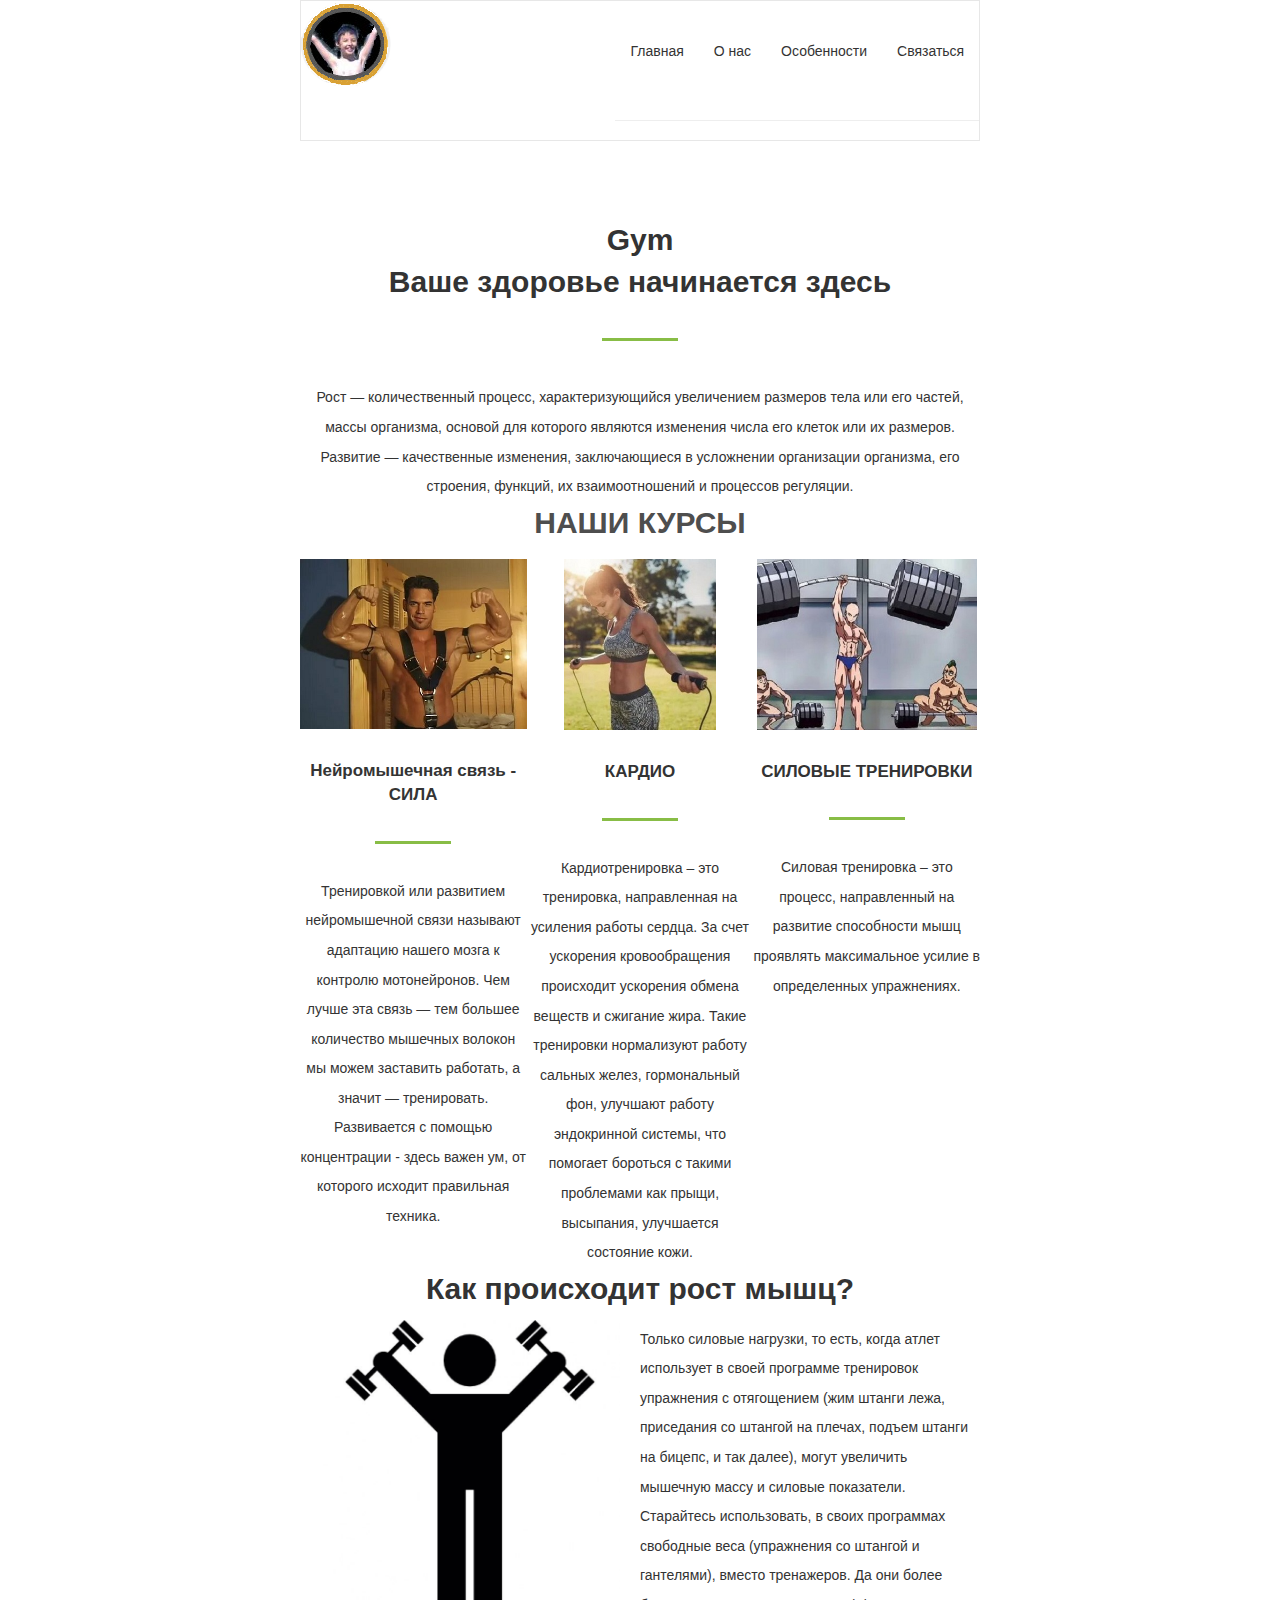
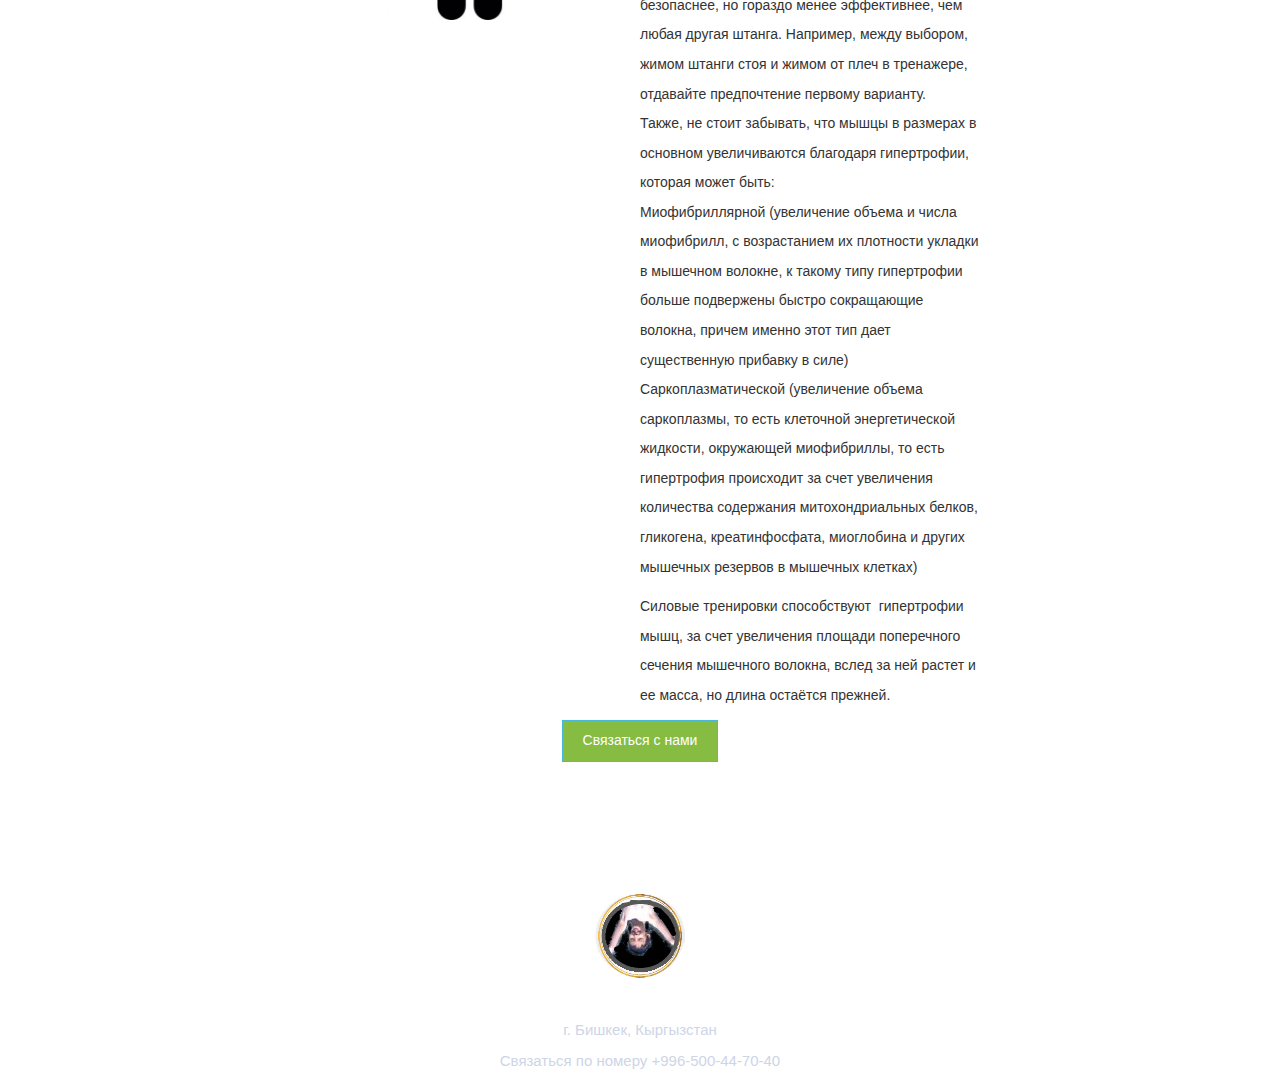
<file: index.html>
<!DOCTYPE html>
<html>
<head>
<meta charset="utf-8">
<meta name="viewport" content="width=device-width, initial-scale=1">
<title>
Главная
</title>
<link rel="stylesheet"  href="css/bootstrap.css" type="text/css" media="screen"/>
</head>
<body class="home">
<div id="ttr_page" class="container">
<nav id="ttr_menu" class="navbar-default navbar">
<div id="ttr_menu_inner_in">
<div class="menuforeground">
</div>
<div id="navigationmenu">
<div class="navbar-header">
<button id="nav-expander" data-target=".navbar-collapse" data-toggle="collapse" class="navbar-toggle" type="button"></button>
<img  class="ttr_menu_logo" src="images/menulogo.png" >
</div>
<div class="menu-center collapse navbar-collapse">
<ul class="ttr_menu_items nav navbar-nav navbar-right">
<li class="ttr_menu_items_parent dropdown"><a href="index.html" class="ttr_menu_items_parent_link"><span class="menuchildicon"></span>Главная</a>
<hr class ="horiz_separator"/>
</li>
<li class="ttr_menu_items_parent dropdown"><a href="index_2.html" class="ttr_menu_items_parent_link"><span class="menuchildicon"></span>О нас</a>
<hr class ="horiz_separator"/>
</li>
<li class="ttr_menu_items_parent dropdown"><a href="index_3.html" class="ttr_menu_items_parent_link"><span class="menuchildicon"></span>Особенности</a>
<hr class ="horiz_separator"/>
</li>
<li class="ttr_menu_items_parent dropdown"><a href="index_4.html" class="ttr_menu_items_parent_link"><span class="menuchildicon"></span>Связаться</a>
<hr class ="horiz_separator"/>
</li>
</ul>
</div>
</div>
</div>
</nav>
<header id="ttr_header">
<div id="ttr_header_inner">
<div class="ttr_headershape01">
<div class="html_content"><p style="text-align:Center;"><br style="font-family:'Arial';font-weight:900;font-size:2.143em;" /></p><p style="text-align:Center;"><br style="font-family:'Lato','Arial';font-weight:900;font-size:2.143em;" /></p><p style="margin:0.36em 0em 1.43em 0em;text-align:Center;"><span style="font-family:'Lato','Arial';font-weight:900;font-size:2.143em;">Gym <br>Ваше здоровье начинается здесь</span></p><p style="margin:0.36em 0em 0em 0em;text-align:Center;line-height:2.11267605633803;"><span class="ttr_image" style="float:none;display:block;text-align:center;overflow:hidden;margin:0em 0em 2.14em 0em;"><span><img class="ttr_uniform" src="images/406.png" style="max-width:76px;max-height:3px;" /></span></span><span style="font-family:'Arial';">Рост — количественный процесс, характеризующийся увеличением размеров тела или его частей, массы организма, основой для которого являются изменения числа его клеток или их размеров. Развитие — качественные изменения, заключающиеся в усложнении организации организма, его строения, функций, их взаимоотношений и процессов регуляции.</span></p>
</div>
</div>
</div>
</header>
<div id="ttr_content_and_sidebar_container">
<div id="ttr_content">
<div id="ttr_content_margin"class="container-fluid">
<div style="height:0px;width:0px;overflow:hidden;-webkit-margin-top-collapse: separate;"></div>
<div class="ttr_home_html_row0 row">
<div class="post_column col-lg-12 col-md-12 col-sm-12 col-xs-12">
<div class="ttr_home_html_column00">
<div style="height:0px;width:0px;overflow:hidden;-webkit-margin-top-collapse: separate;"></div>
<div class="html_content"><p style="text-align:Center;"><span style="font-family:'Lato','Arial';font-weight:700;font-size:2.143em;color:rgba(78,78,78,1);">НАШИ КУРСЫ</span></p></div>
<div style="height:0px;width:0px;overflow:hidden;-webkit-margin-top-collapse: separate;"></div>
<div style="clear:both;"></div>
</div>
</div>
<div class="clearfix visible-lg-block visible-sm-block visible-md-block visible-xs-block">
</div>
</div>
<div class="ttr_home_html_row1 row">
<div class="post_column col-lg-4 col-md-4 col-sm-4 col-xs-12">
<div class="ttr_home_html_column10">
<div style="height:0px;width:0px;overflow:hidden;-webkit-margin-top-collapse: separate;"></div>
<div class="html_content"><p style="margin:0.36em 0em 1.43em 0em;text-align:Center;"><span class="ttr_image" style="float:none;display:block;text-align:center;overflow:hidden;margin:0em 0em 2.14em 0em;"><span><img class="ttr_uniform" src="images/407.jpg" style="max-width:100%;max-height: 100%;" /></span></span><span style="font-family:'Lato','Arial';font-weight:700;font-size:1.214em;color:rgba(52,52,52,1);">Нейромышечная связь - СИЛА</span></p><p style="margin:0.36em 0em 0em 0em;text-align:Center;line-height:2.11267605633803;"><span class="ttr_image" style="float:none;display:block;text-align:center;overflow:hidden;margin:0em 0em 1.43em 0em;"><span><img class="ttr_uniform" src="images/408.png" style="max-width:76px;max-height:3px;" /></span></span><span style="font-family:'Open Sans','Arial';color:rgba(52,52,52,1);">Тренировкой или развитием нейромышечной связи называют адаптацию нашего мозга к контролю мотонейронов. Чем лучше эта связь — тем большее количество мышечных волокон мы можем заставить работать, а значит — тренировать. Развивается с помощью концентрации - здесь важен ум, от которого исходит правильная техника.</span></p></div>
<div style="height:0px;width:0px;overflow:hidden;-webkit-margin-top-collapse: separate;"></div>
<div style="clear:both;"></div>
</div>
</div>
<div class="clearfix visible-xs-block">
</div>
<div class="post_column col-lg-4 col-md-4 col-sm-4 col-xs-12">
	<div class="ttr_home_html_column11">
	<div style="height:0px;width:0px;overflow:hidden;-webkit-margin-top-collapse: separate;"></div>
	<div class="html_content"><p style="margin:0.36em 0em 1.43em 0em;text-align:Center;"><span class="ttr_image" style="float:none;display:block;text-align:center;overflow:hidden;margin:0em 0em 2.14em 0em;"><span><img class="ttr_uniform" src="images/9.jpg" style="max-width:67%;max-height:80%;" /></span></span><span style="font-family:'Lato','Arial';font-weight:700;font-size:1.214em;">КАРДИО</span></p><p style="margin:0.36em 0em 0em 0em;text-align:Center;line-height:2.11267605633803;"><span class="ttr_image" style="float:none;display:block;text-align:center;overflow:hidden;margin:0em 0em 1.43em 0em;"><span><img class="ttr_uniform" src="images/410.png" style="max-width:76px;max-height:3px;" /></span></span><span style="font-family:'Open Sans','Arial';">Кардиотренировка – это тренировка, направленная на усиления работы сердца. За счет ускорения кровообращения происходит ускорения обмена веществ и сжигание жира. Такие тренировки нормализуют работу сальных желез, гормональный фон, улучшают работу эндокринной системы, что помогает бороться с такими проблемами как прыщи, высыпания, улучшается состояние кожи.</span></p></div>
	<div style="height:0px;width:0px;overflow:hidden;-webkit-margin-top-collapse: separate;"></div>
	<div style="clear:both;"></div>
</div>
</div>
<div class="clearfix visible-xs-block">
</div>
<div class="post_column col-lg-4 col-md-4 col-sm-4 col-xs-12">
<div class="ttr_home_html_column12">
<div style="height:0px;width:0px;overflow:hidden;-webkit-margin-top-collapse: separate;"></div>
<div class="html_content"><p style="margin:0.36em 0em 1.43em 0em;text-align:Center;"><span class="ttr_image" style="float:none;display:block;text-align:center;overflow:hidden;margin:0em 0em 2.14em 0em;"><span><img class="ttr_uniform" src="images/411.jpg" style="max-width:97%;max-height:100%;" /></span></span><span style="font-family:'Lato','Arial';font-weight:700;font-size:1.214em;">СИЛОВЫЕ ТРЕНИРОВКИ</span></p><p style="margin:0.36em 0em 0em 0em;text-align:Center;line-height:2.11267605633803;"><span class="ttr_image" style="float:none;display:block;text-align:center;overflow:hidden;margin:0em 0em 1.43em 0em;padding:0em 0em 0em 0em;"><span><img class="ttr_uniform" src="images/412.png" style="max-width:76px;max-height:3px;" /></span></span><span style="font-family:'Open Sans','Arial';">Силовая тренировка – это процесс, направленный на развитие способности мышц проявлять максимальное усилие в определенных упражнениях.</span></p></div>
<div style="height:0px;width:0px;overflow:hidden;-webkit-margin-top-collapse: separate;"></div>
<div style="clear:both;"></div>
</div>
</div>
<div class="clearfix visible-lg-block visible-sm-block visible-md-block visible-xs-block">
</div>
</div>

</div>
</div>
<div class="ttr_home_html_row3 row">
<div class="post_column col-lg-12 col-md-12 col-sm-12 col-xs-12">
<div class="ttr_home_html_column30">
<div style="height:0px;width:0px;overflow:hidden;-webkit-margin-top-collapse: separate;"></div>
<div class="html_content"><p style="text-align:Center;"><span style="font-family:'Lato','Arial';font-weight:700;font-size:2.143em;">Как происходит рост мышц?</span></p></div>
<div style="height:0px;width:0px;overflow:hidden;-webkit-margin-top-collapse: separate;"></div>
<div style="clear:both;"></div>
</div>
</div>
<div class="clearfix visible-lg-block visible-sm-block visible-md-block visible-xs-block">
</div>
</div>
<div class="ttr_home_html_row4 row">
<div class="post_column col-lg-6 col-md-12 col-sm-12 col-xs-12">
<div class="ttr_home_html_column40">
<div style="height:0px;width:0px;overflow:hidden;-webkit-margin-top-collapse: separate;"></div>
<div class="html_content"><p><span class="ttr_image" style="float:none;display:block;text-align:center;overflow:hidden;margin:0em 0em 0em 0em;"><span><img class="ttr_uniform" src="images/413.jpg" style="max-width:300px;max-height:300px;" /></span></span></p></div>
<div style="height:0px;width:0px;overflow:hidden;-webkit-margin-top-collapse: separate;"></div>
<div style="clear:both;"></div>
</div>
</div>
<div class="clearfix visible-sm-block visible-md-block visible-xs-block">
</div>
<div class="post_column col-lg-6 col-md-12 col-sm-12 col-xs-12">
<div class="ttr_home_html_column41">
<div style="height:0px;width:0px;overflow:hidden;-webkit-margin-top-collapse: separate;"></div>
<div class="html_content"><p style="margin:0.36em 0em 0.71em 0em;line-height:2.11267605633803;"><span style="font-family:'Open Sans','Arial';">Только силовые нагрузки, то есть, когда атлет использует в своей программе тренировок упражнения с отягощением (жим штанги лежа, приседания со штангой на плечах, подъем штанги на бицепс, и так далее), могут увеличить мышечную массу и силовые показатели. <br>Старайтесь использовать, в своих программах свободные веса (упражнения со штангой и гантелями), вместо тренажеров. Да они более безопаснее, но гораздо менее эффективнее, чем любая другая штанга. Например, между выбором, жимом штанги стоя и жимом от плеч в тренажере, отдавайте предпочтение первому варианту. <br>Также, не стоит забывать, что мышцы в размерах в основном увеличиваются благодаря гипертрофии, которая может быть: <br>Миофибриллярной (увеличение объема и числа миофибрилл, с возрастанием их плотности укладки в мышечном волокне, к такому типу гипертрофии больше подвержены быстро сокращающие волокна, причем именно этот тип дает существенную прибавку в силе) <br>Саркоплазматической (увеличение объема саркоплазмы, то есть клеточной энергетической жидкости, окружающей миофибриллы, то есть гипертрофия происходит за счет увеличения количества содержания митохондриальных белков, гликогена, креатинфосфата, миоглобина и других мышечных резервов в мышечных клетках) </span></p><p style="line-height:2.11267605633803;"><span style="font-family:'Open Sans','Arial';">Cиловые тренировки способствуют  гипертрофии мышц, за счет увеличения площади поперечного сечения мышечного волокна, вслед за ней растет и ее масса, но длина остаётся прежней.</span></p></div>
<div style="height:0px;width:0px;overflow:hidden;-webkit-margin-top-collapse: separate;"></div>
<div style="clear:both;"></div>
</div>
</div>
<div class="clearfix visible-lg-block visible-sm-block visible-md-block visible-xs-block">
</div>
</div>

<div class="clearfix visible-lg-block visible-sm-block visible-md-block visible-xs-block">
</div>
<div class="post_column col-lg-12 col-md-12 col-sm-12 col-xs-12">
<div class="ttr_home_html_column52">
<div style="height:0px;width:0px;overflow:hidden;-webkit-margin-top-collapse: separate;"></div>
<div class="html_content"><p style="text-align:Center;"><span><a HREF="index_4.html" target="_self" class="btn btn-md btn-info">Связаться с нами</a></span></p></div>

<div style="height:0px;width:0px;overflow:hidden;"></div>
<footer id="ttr_footer">
<div class="ttr_footerhome_html_row0 row">
<div class="post_column col-lg-12 col-md-12 col-sm-12 col-xs-12">
<div class="ttr_footerhome_html_column00">
<div style="height:0px;width:0px;overflow:hidden;-webkit-margin-top-collapse: separate;"></div>
<div class="html_content"><p>&nbsp;</p><p>&nbsp;</p><p>&nbsp;</p><p>&nbsp;</p><p style="text-align:Center;"><span class="ttr_image" style="float:none;display:block;text-align:center;overflow:hidden;margin:0em 0em 2.86em 0em;"><span><img class="ttr_uniform" src="images/415T.png"
 style="max-width:115.270935960591px;max-height:100px;" /></span></span><span style="font-family:'Open Sans','Arial';font-size:1.071em;color:rgba(206,213,231,1);">г. Бишкек, Кыргызстан</span></p><p style="text-align:Center;"><span style="font-family:'Open Sans','Arial';font-size:1.071em;color:rgba(206,213,231,1);">Связаться по номеру +996-500-44-70-40</span></p></div>
<div style="height:0px;width:0px;overflow:hidden;-webkit-margin-top-collapse: separate;"></div>
</div>
</div>
<div class="clearfix visible-lg-block visible-sm-block visible-md-block visible-xs-block">
</div>
</div>
</footer>
<div style="height:0px;width:0px;overflow:hidden;-webkit-margin-bottom-collapse: separate;"></div>
</div>
</body>
</html>
</file>
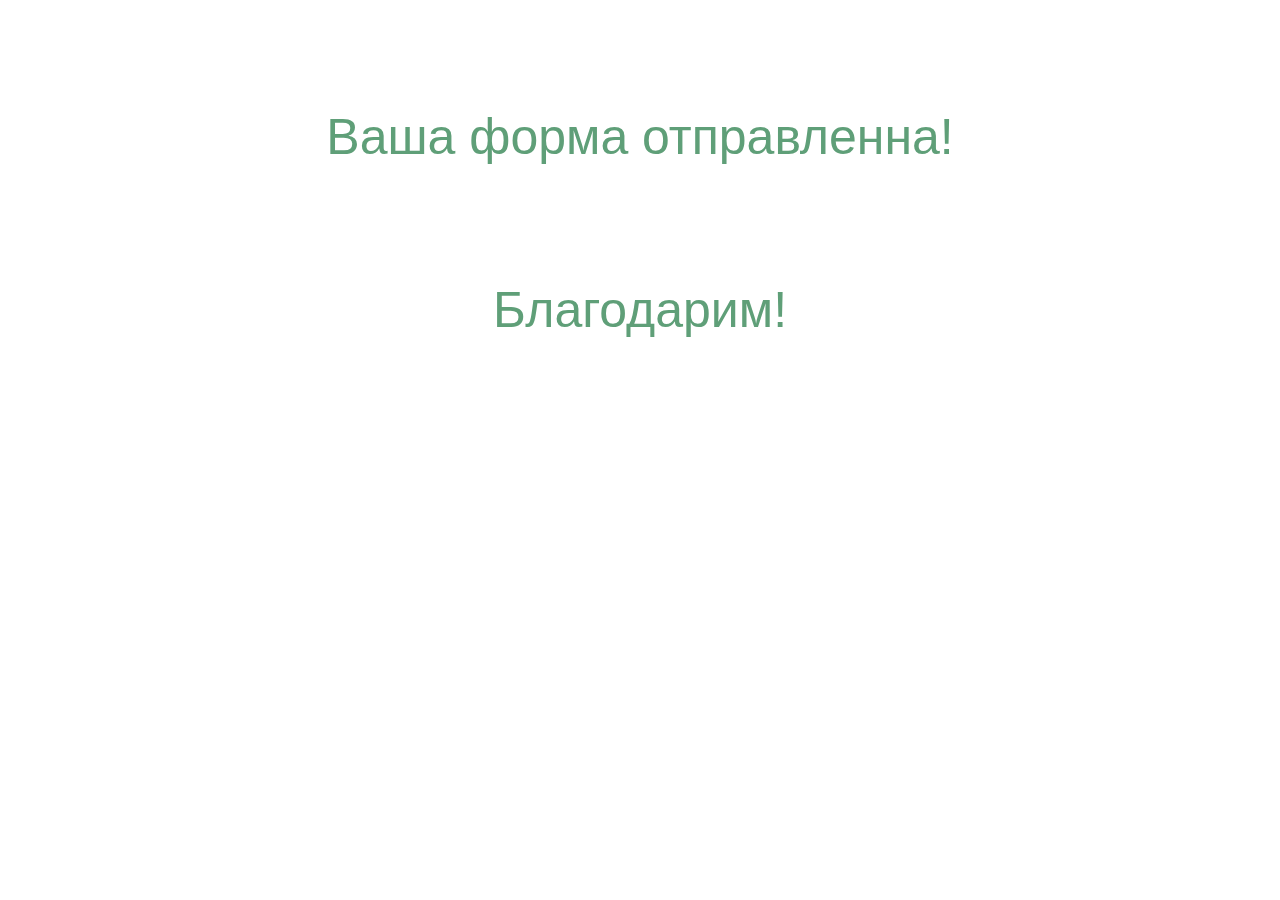
<file: After_form.html>
<!DOCTYPE html>
<html>
<head>
<meta charset="utf-8">
<meta name="viewport" content="width=device-width, initial-scale=1">
<title>
Главная
</title>
<link rel="stylesheet"  href="css/bootstrap.css" type="text/css" media="screen"/>
</head>
<body class="home">
<div class="container">
<p class="after-form">Ваша форма отправленна!</p>
<p class="after-form">Благодарим!</p>
</div>
</body>
</html>
</file>
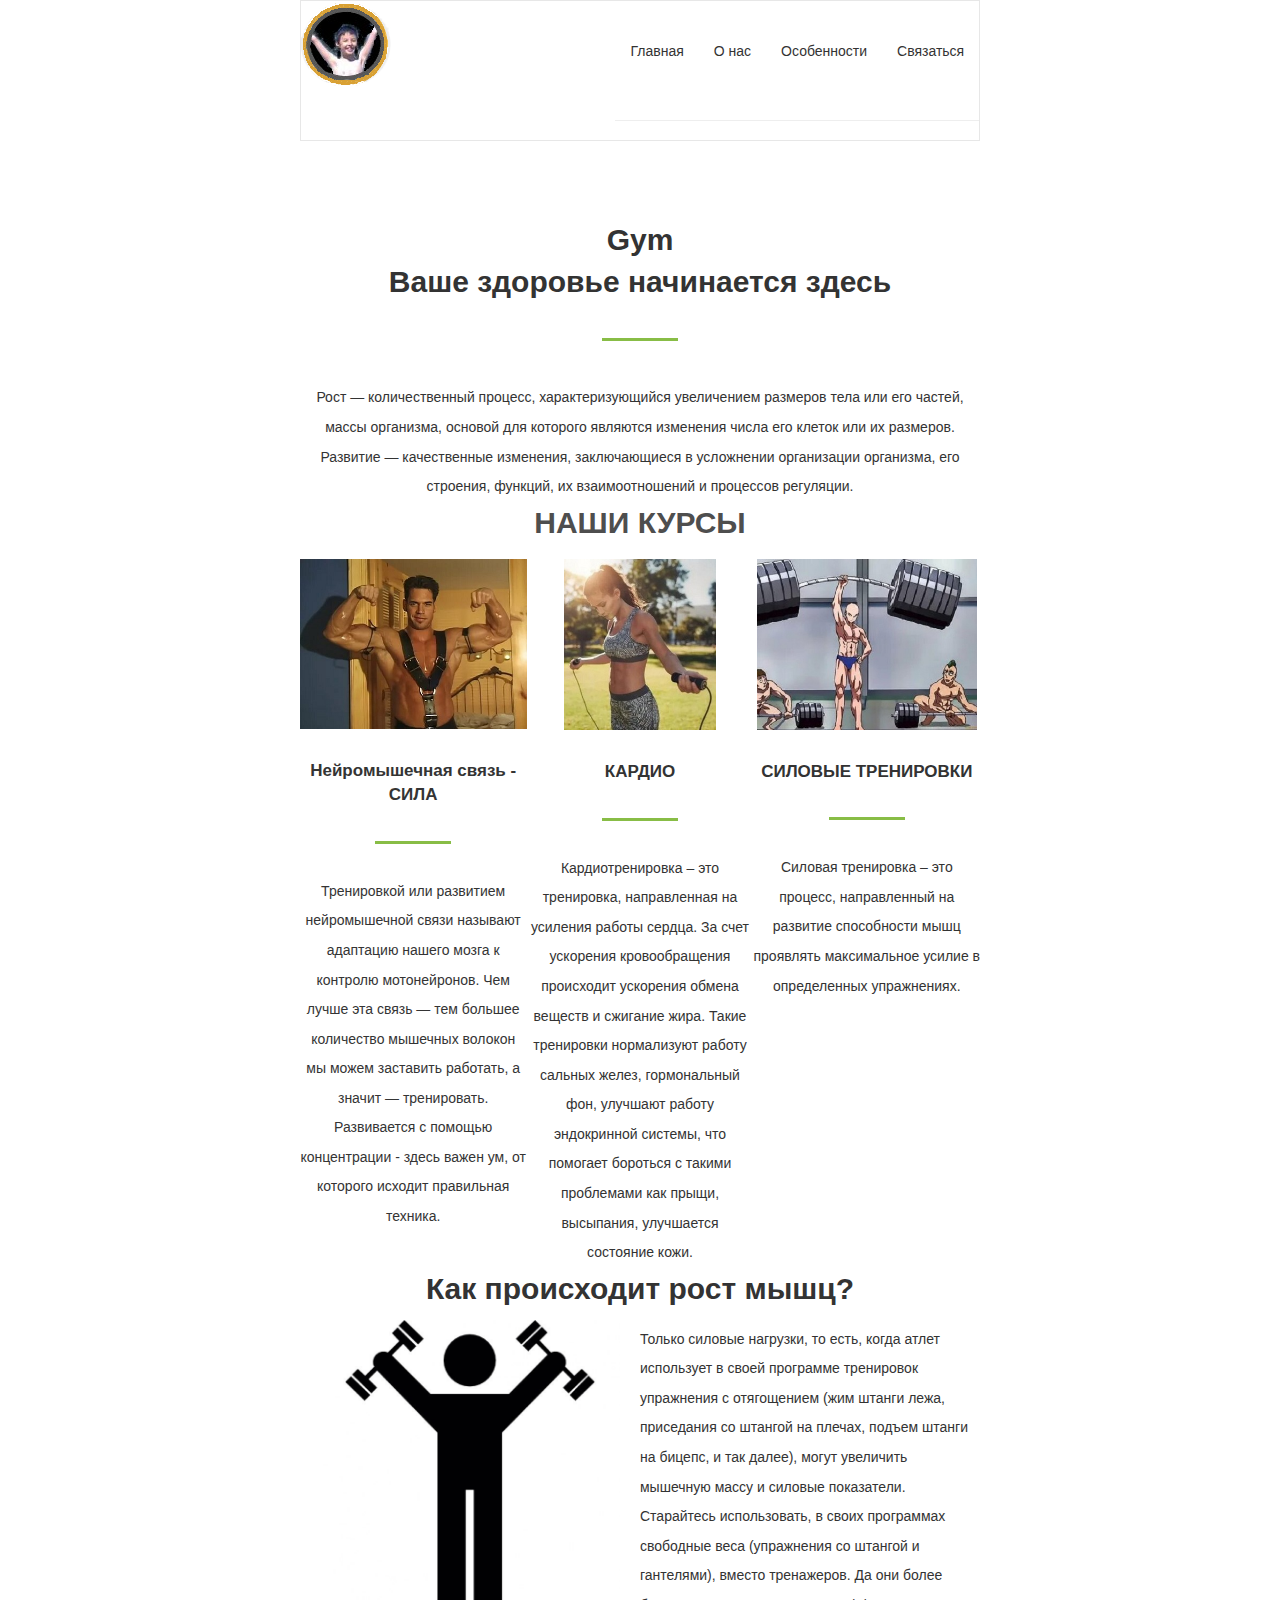
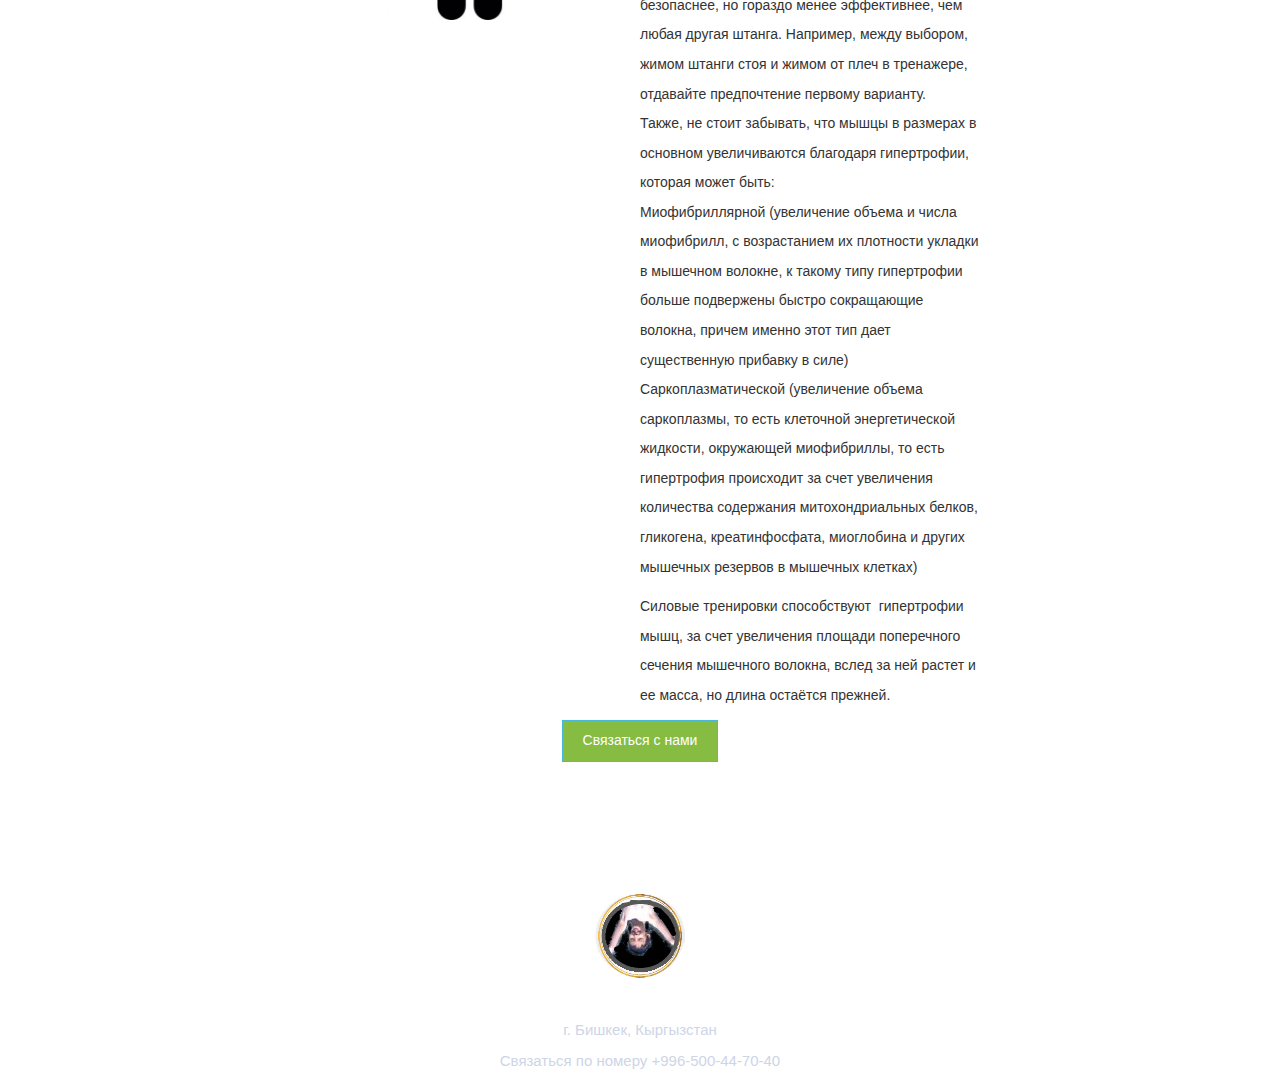
<file: index_1.html>
<!DOCTYPE html>
<html>
<head>
<meta charset="utf-8">
<meta name="viewport" content="width=device-width, initial-scale=1">
<title>
Главная
</title>
<link rel="stylesheet"  href="css/bootstrap.css" type="text/css" media="screen"/>
</head>
<body class="home">
<div id="ttr_page" class="container">
<nav id="ttr_menu" class="navbar-default navbar">
<div id="ttr_menu_inner_in">
<div class="menuforeground">
</div>
<div id="navigationmenu">
<div class="navbar-header">
<button id="nav-expander" data-target=".navbar-collapse" data-toggle="collapse" class="navbar-toggle" type="button"></button>
<img  class="ttr_menu_logo" src="images/menulogo.png" >
</div>
<div class="menu-center collapse navbar-collapse">
<ul class="ttr_menu_items nav navbar-nav navbar-right">
<li class="ttr_menu_items_parent dropdown"><a href="index_1.html" class="ttr_menu_items_parent_link"><span class="menuchildicon"></span>Главная</a>
<hr class ="horiz_separator"/>
</li>
<li class="ttr_menu_items_parent dropdown"><a href="index_2.html" class="ttr_menu_items_parent_link"><span class="menuchildicon"></span>О нас</a>
<hr class ="horiz_separator"/>
</li>
<li class="ttr_menu_items_parent dropdown"><a href="index_3.html" class="ttr_menu_items_parent_link"><span class="menuchildicon"></span>Особенности</a>
<hr class ="horiz_separator"/>
</li>
<li class="ttr_menu_items_parent dropdown"><a href="index_4.html" class="ttr_menu_items_parent_link"><span class="menuchildicon"></span>Связаться</a>
<hr class ="horiz_separator"/>
</li>
</ul>
</div>
</div>
</div>
</nav>
<header id="ttr_header">
<div id="ttr_header_inner">
<div class="ttr_headershape01">
<div class="html_content"><p style="text-align:Center;"><br style="font-family:'Arial';font-weight:900;font-size:2.143em;" /></p><p style="text-align:Center;"><br style="font-family:'Lato','Arial';font-weight:900;font-size:2.143em;" /></p><p style="margin:0.36em 0em 1.43em 0em;text-align:Center;"><span style="font-family:'Lato','Arial';font-weight:900;font-size:2.143em;">Gym <br>Ваше здоровье начинается здесь</span></p><p style="margin:0.36em 0em 0em 0em;text-align:Center;line-height:2.11267605633803;"><span class="ttr_image" style="float:none;display:block;text-align:center;overflow:hidden;margin:0em 0em 2.14em 0em;"><span><img class="ttr_uniform" src="images/406.png" style="max-width:76px;max-height:3px;" /></span></span><span style="font-family:'Arial';">Рост — количественный процесс, характеризующийся увеличением размеров тела или его частей, массы организма, основой для которого являются изменения числа его клеток или их размеров. Развитие — качественные изменения, заключающиеся в усложнении организации организма, его строения, функций, их взаимоотношений и процессов регуляции.</span></p>
</div>
</div>
</div>
</header>
<div id="ttr_content_and_sidebar_container">
<div id="ttr_content">
<div id="ttr_content_margin"class="container-fluid">
<div style="height:0px;width:0px;overflow:hidden;-webkit-margin-top-collapse: separate;"></div>
<div class="ttr_home_html_row0 row">
<div class="post_column col-lg-12 col-md-12 col-sm-12 col-xs-12">
<div class="ttr_home_html_column00">
<div style="height:0px;width:0px;overflow:hidden;-webkit-margin-top-collapse: separate;"></div>
<div class="html_content"><p style="text-align:Center;"><span style="font-family:'Lato','Arial';font-weight:700;font-size:2.143em;color:rgba(78,78,78,1);">НАШИ КУРСЫ</span></p></div>
<div style="height:0px;width:0px;overflow:hidden;-webkit-margin-top-collapse: separate;"></div>
<div style="clear:both;"></div>
</div>
</div>
<div class="clearfix visible-lg-block visible-sm-block visible-md-block visible-xs-block">
</div>
</div>
<div class="ttr_home_html_row1 row">
<div class="post_column col-lg-4 col-md-4 col-sm-4 col-xs-12">
<div class="ttr_home_html_column10">
<div style="height:0px;width:0px;overflow:hidden;-webkit-margin-top-collapse: separate;"></div>
<div class="html_content"><p style="margin:0.36em 0em 1.43em 0em;text-align:Center;"><span class="ttr_image" style="float:none;display:block;text-align:center;overflow:hidden;margin:0em 0em 2.14em 0em;"><span><img class="ttr_uniform" src="images/407.jpg" style="max-width:100%;max-height: 100%;" /></span></span><span style="font-family:'Lato','Arial';font-weight:700;font-size:1.214em;color:rgba(52,52,52,1);">Нейромышечная связь - СИЛА</span></p><p style="margin:0.36em 0em 0em 0em;text-align:Center;line-height:2.11267605633803;"><span class="ttr_image" style="float:none;display:block;text-align:center;overflow:hidden;margin:0em 0em 1.43em 0em;"><span><img class="ttr_uniform" src="images/408.png" style="max-width:76px;max-height:3px;" /></span></span><span style="font-family:'Open Sans','Arial';color:rgba(52,52,52,1);">Тренировкой или развитием нейромышечной связи называют адаптацию нашего мозга к контролю мотонейронов. Чем лучше эта связь — тем большее количество мышечных волокон мы можем заставить работать, а значит — тренировать. Развивается с помощью концентрации - здесь важен ум, от которого исходит правильная техника.</span></p></div>
<div style="height:0px;width:0px;overflow:hidden;-webkit-margin-top-collapse: separate;"></div>
<div style="clear:both;"></div>
</div>
</div>
<div class="clearfix visible-xs-block">
</div>
<div class="post_column col-lg-4 col-md-4 col-sm-4 col-xs-12">
	<div class="ttr_home_html_column11">
	<div style="height:0px;width:0px;overflow:hidden;-webkit-margin-top-collapse: separate;"></div>
	<div class="html_content"><p style="margin:0.36em 0em 1.43em 0em;text-align:Center;"><span class="ttr_image" style="float:none;display:block;text-align:center;overflow:hidden;margin:0em 0em 2.14em 0em;"><span><img class="ttr_uniform" src="images/9.jpg" style="max-width:67%;max-height:80%;" /></span></span><span style="font-family:'Lato','Arial';font-weight:700;font-size:1.214em;">КАРДИО</span></p><p style="margin:0.36em 0em 0em 0em;text-align:Center;line-height:2.11267605633803;"><span class="ttr_image" style="float:none;display:block;text-align:center;overflow:hidden;margin:0em 0em 1.43em 0em;"><span><img class="ttr_uniform" src="images/410.png" style="max-width:76px;max-height:3px;" /></span></span><span style="font-family:'Open Sans','Arial';">Кардиотренировка – это тренировка, направленная на усиления работы сердца. За счет ускорения кровообращения происходит ускорения обмена веществ и сжигание жира. Такие тренировки нормализуют работу сальных желез, гормональный фон, улучшают работу эндокринной системы, что помогает бороться с такими проблемами как прыщи, высыпания, улучшается состояние кожи.</span></p></div>
	<div style="height:0px;width:0px;overflow:hidden;-webkit-margin-top-collapse: separate;"></div>
	<div style="clear:both;"></div>
</div>
</div>
<div class="clearfix visible-xs-block">
</div>
<div class="post_column col-lg-4 col-md-4 col-sm-4 col-xs-12">
<div class="ttr_home_html_column12">
<div style="height:0px;width:0px;overflow:hidden;-webkit-margin-top-collapse: separate;"></div>
<div class="html_content"><p style="margin:0.36em 0em 1.43em 0em;text-align:Center;"><span class="ttr_image" style="float:none;display:block;text-align:center;overflow:hidden;margin:0em 0em 2.14em 0em;"><span><img class="ttr_uniform" src="images/411.jpg" style="max-width:97%;max-height:100%;" /></span></span><span style="font-family:'Lato','Arial';font-weight:700;font-size:1.214em;">СИЛОВЫЕ ТРЕНИРОВКИ</span></p><p style="margin:0.36em 0em 0em 0em;text-align:Center;line-height:2.11267605633803;"><span class="ttr_image" style="float:none;display:block;text-align:center;overflow:hidden;margin:0em 0em 1.43em 0em;padding:0em 0em 0em 0em;"><span><img class="ttr_uniform" src="images/412.png" style="max-width:76px;max-height:3px;" /></span></span><span style="font-family:'Open Sans','Arial';">Силовая тренировка – это процесс, направленный на развитие способности мышц проявлять максимальное усилие в определенных упражнениях.</span></p></div>
<div style="height:0px;width:0px;overflow:hidden;-webkit-margin-top-collapse: separate;"></div>
<div style="clear:both;"></div>
</div>
</div>
<div class="clearfix visible-lg-block visible-sm-block visible-md-block visible-xs-block">
</div>
</div>

</div>
</div>
<div class="ttr_home_html_row3 row">
<div class="post_column col-lg-12 col-md-12 col-sm-12 col-xs-12">
<div class="ttr_home_html_column30">
<div style="height:0px;width:0px;overflow:hidden;-webkit-margin-top-collapse: separate;"></div>
<div class="html_content"><p style="text-align:Center;"><span style="font-family:'Lato','Arial';font-weight:700;font-size:2.143em;">Как происходит рост мышц?</span></p></div>
<div style="height:0px;width:0px;overflow:hidden;-webkit-margin-top-collapse: separate;"></div>
<div style="clear:both;"></div>
</div>
</div>
<div class="clearfix visible-lg-block visible-sm-block visible-md-block visible-xs-block">
</div>
</div>
<div class="ttr_home_html_row4 row">
<div class="post_column col-lg-6 col-md-12 col-sm-12 col-xs-12">
<div class="ttr_home_html_column40">
<div style="height:0px;width:0px;overflow:hidden;-webkit-margin-top-collapse: separate;"></div>
<div class="html_content"><p><span class="ttr_image" style="float:none;display:block;text-align:center;overflow:hidden;margin:0em 0em 0em 0em;"><span><img class="ttr_uniform" src="images/413.jpg" style="max-width:300px;max-height:300px;" /></span></span></p></div>
<div style="height:0px;width:0px;overflow:hidden;-webkit-margin-top-collapse: separate;"></div>
<div style="clear:both;"></div>
</div>
</div>
<div class="clearfix visible-sm-block visible-md-block visible-xs-block">
</div>
<div class="post_column col-lg-6 col-md-12 col-sm-12 col-xs-12">
<div class="ttr_home_html_column41">
<div style="height:0px;width:0px;overflow:hidden;-webkit-margin-top-collapse: separate;"></div>
<div class="html_content"><p style="margin:0.36em 0em 0.71em 0em;line-height:2.11267605633803;"><span style="font-family:'Open Sans','Arial';">Только силовые нагрузки, то есть, когда атлет использует в своей программе тренировок упражнения с отягощением (жим штанги лежа, приседания со штангой на плечах, подъем штанги на бицепс, и так далее), могут увеличить мышечную массу и силовые показатели. <br>Старайтесь использовать, в своих программах свободные веса (упражнения со штангой и гантелями), вместо тренажеров. Да они более безопаснее, но гораздо менее эффективнее, чем любая другая штанга. Например, между выбором, жимом штанги стоя и жимом от плеч в тренажере, отдавайте предпочтение первому варианту. <br>Также, не стоит забывать, что мышцы в размерах в основном увеличиваются благодаря гипертрофии, которая может быть: <br>Миофибриллярной (увеличение объема и числа миофибрилл, с возрастанием их плотности укладки в мышечном волокне, к такому типу гипертрофии больше подвержены быстро сокращающие волокна, причем именно этот тип дает существенную прибавку в силе) <br>Саркоплазматической (увеличение объема саркоплазмы, то есть клеточной энергетической жидкости, окружающей миофибриллы, то есть гипертрофия происходит за счет увеличения количества содержания митохондриальных белков, гликогена, креатинфосфата, миоглобина и других мышечных резервов в мышечных клетках) </span></p><p style="line-height:2.11267605633803;"><span style="font-family:'Open Sans','Arial';">Cиловые тренировки способствуют  гипертрофии мышц, за счет увеличения площади поперечного сечения мышечного волокна, вслед за ней растет и ее масса, но длина остаётся прежней.</span></p></div>
<div style="height:0px;width:0px;overflow:hidden;-webkit-margin-top-collapse: separate;"></div>
<div style="clear:both;"></div>
</div>
</div>
<div class="clearfix visible-lg-block visible-sm-block visible-md-block visible-xs-block">
</div>
</div>

<div class="clearfix visible-lg-block visible-sm-block visible-md-block visible-xs-block">
</div>
<div class="post_column col-lg-12 col-md-12 col-sm-12 col-xs-12">
<div class="ttr_home_html_column52">
<div style="height:0px;width:0px;overflow:hidden;-webkit-margin-top-collapse: separate;"></div>
<div class="html_content"><p style="text-align:Center;"><span><a HREF="Связаться.html" target="_self" class="btn btn-md btn-info">Связаться с нами</a></span></p></div>

<div style="height:0px;width:0px;overflow:hidden;"></div>
<footer id="ttr_footer">
<div class="ttr_footerhome_html_row0 row">
<div class="post_column col-lg-12 col-md-12 col-sm-12 col-xs-12">
<div class="ttr_footerhome_html_column00">
<div style="height:0px;width:0px;overflow:hidden;-webkit-margin-top-collapse: separate;"></div>
<div class="html_content"><p>&nbsp;</p><p>&nbsp;</p><p>&nbsp;</p><p>&nbsp;</p><p style="text-align:Center;"><span class="ttr_image" style="float:none;display:block;text-align:center;overflow:hidden;margin:0em 0em 2.86em 0em;"><span><img class="ttr_uniform" src="images/415T.png"
 style="max-width:115.270935960591px;max-height:100px;" /></span></span><span style="font-family:'Open Sans','Arial';font-size:1.071em;color:rgba(206,213,231,1);">г. Бишкек, Кыргызстан</span></p><p style="text-align:Center;"><span style="font-family:'Open Sans','Arial';font-size:1.071em;color:rgba(206,213,231,1);">Связаться по номеру +996-500-44-70-40</span></p></div>
<div style="height:0px;width:0px;overflow:hidden;-webkit-margin-top-collapse: separate;"></div>
</div>
</div>
<div class="clearfix visible-lg-block visible-sm-block visible-md-block visible-xs-block">
</div>
</div>
</footer>
<div style="height:0px;width:0px;overflow:hidden;-webkit-margin-bottom-collapse: separate;"></div>
</div>
</body>
</html>
</file>
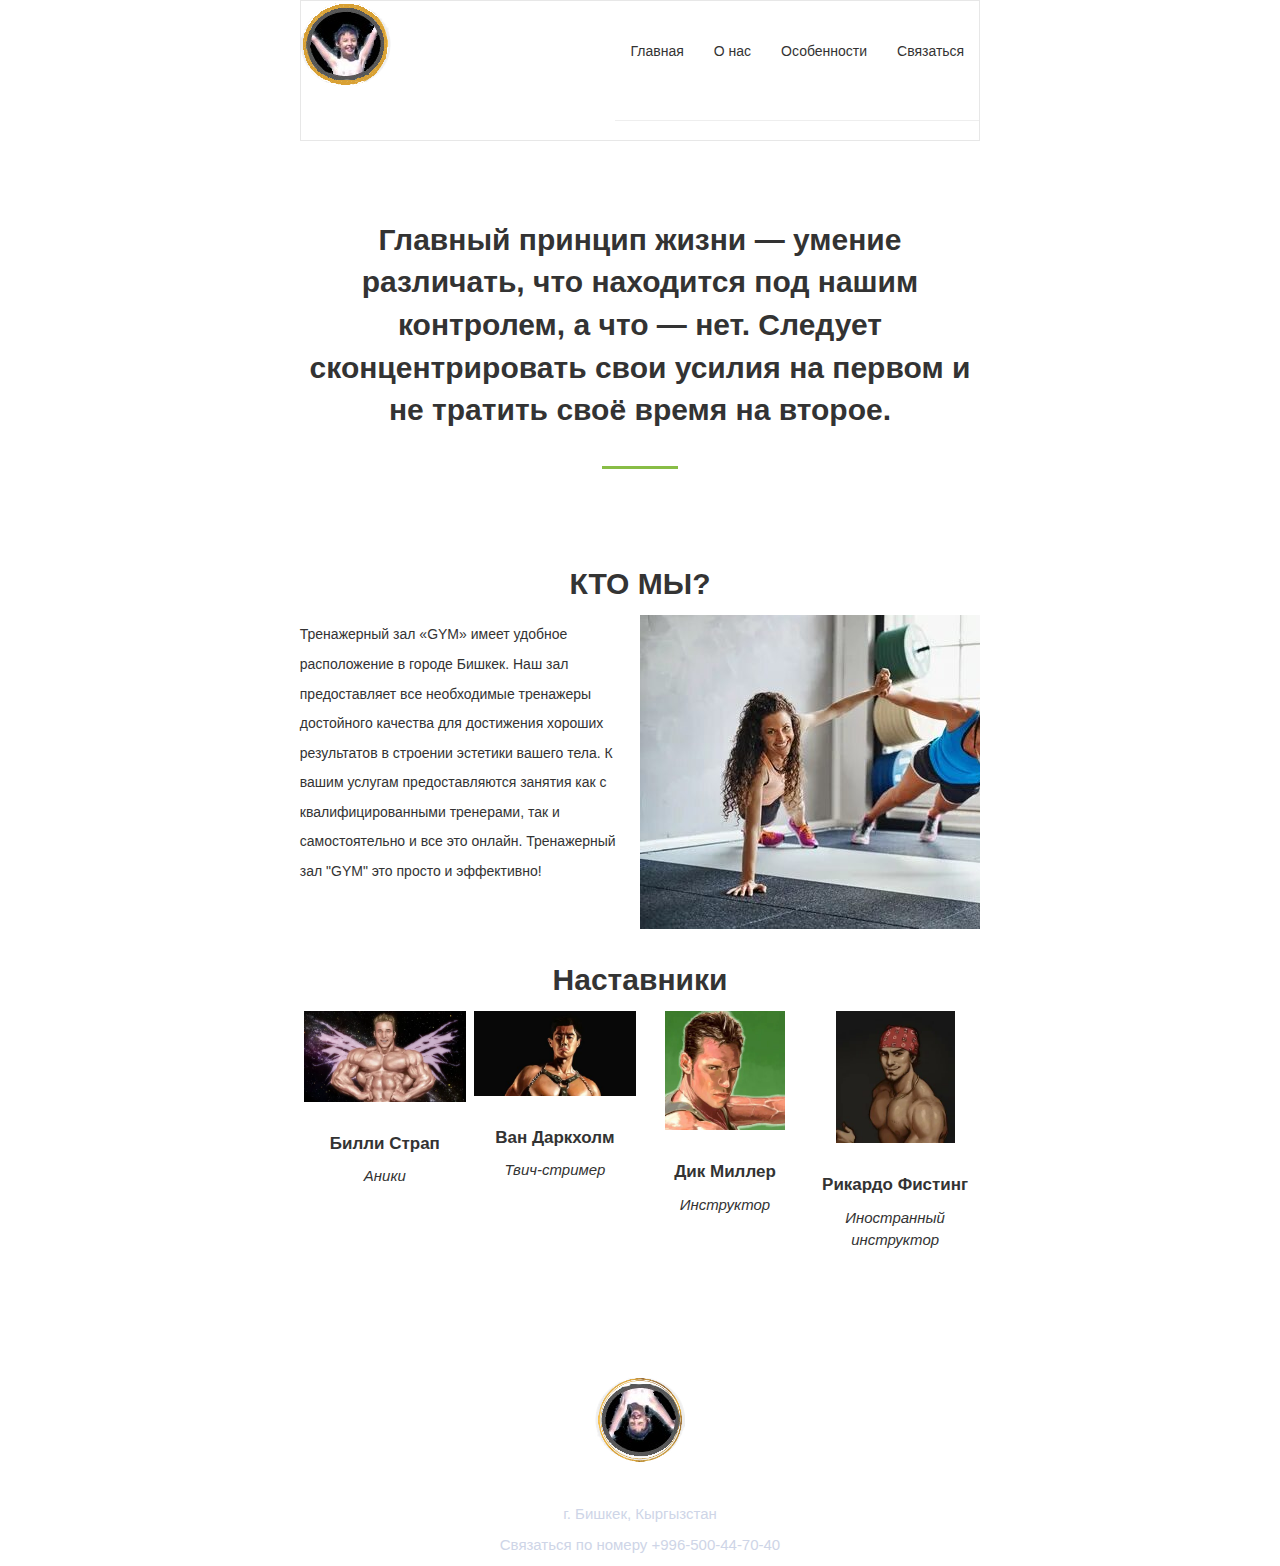
<file: index_2.html>
<!DOCTYPE html>
<html>
<head>
<meta charset="utf-8">
<meta name="viewport" content="width=device-width, initial-scale=1">
<title>
О нас
</title>
<link rel="stylesheet"  href="css/bootstrap.css" type="text/css" media="screen"/>
</head>
<body class="about-us">
<div id="ttr_page" class="container">
<nav id="ttr_menu" class="navbar-default navbar">
   <div id="ttr_menu_inner_in">
<div class="menuforeground">
</div>
<div id="navigationmenu">
<div class="navbar-header">
<button id="nav-expander" data-target=".navbar-collapse" data-toggle="collapse" class="navbar-toggle" type="button"></button>
<img  class="ttr_menu_logo" src="images/menulogo.png" >
</div>
<div class="menu-center collapse navbar-collapse">
<ul class="ttr_menu_items nav navbar-nav navbar-right">
<li class="ttr_menu_items_parent dropdown"><a href="index.html" class="ttr_menu_items_parent_link"><span class="menuchildicon"></span>Главная</a>
<hr class ="horiz_separator"/>
</li>
<li class="ttr_menu_items_parent dropdown"><a href="index_2.html" class="ttr_menu_items_parent_link"><span class="menuchildicon"></span>О нас</a>
<hr class ="horiz_separator"/>
</li>
<li class="ttr_menu_items_parent dropdown"><a href="index_3.html" class="ttr_menu_items_parent_link"><span class="menuchildicon"></span>Особенности</a>
<hr class ="horiz_separator"/>
</li>
<li class="ttr_menu_items_parent dropdown"><a href="index_4.html" class="ttr_menu_items_parent_link"><span class="menuchildicon"></span>Связаться</a>
<hr class ="horiz_separator"/>
</li>
</ul>
</div>
</div>
</div>
</nav>
<header id="ttr_header">
<div id="ttr_header_inner">
<div class="ttr_headershape01">
<div class="html_content"><p style="text-align:Center;"><br style="font-family:'Lato','Arial';font-weight:900;font-size:2.143em;" /></p><p style="text-align:Center;"><br style="font-family:'Lato','Arial';font-weight:900;font-size:2.143em;" /></p><p style="margin:0.36em 0em 1.43em 0em;text-align:Center;"><span style="font-family:'Lato','Arial';font-weight:900;font-size:2.143em;">Главный принцип жизни — умение различать, что находится под нашим контролем, а что — нет. Следует сконцентрировать свои усилия на первом и не тратить своё время на второе. </span></p><p style="margin:0.36em 0em 0em 0em;text-align:Center;line-height:2.11267605633803;"><span class="ttr_image" style="float:none;display:block;text-align:center;overflow:hidden;margin:0em 0em 2.14em 0em;"><span><img class="ttr_uniform" src="images/416.png" style="max-width:76px;max-height:3px;" /></span></span></div>
</div>
<div class="ttr_headershape02">
<div class="html_content"><p style="text-align:Center;"><span style="font-family:'Lato','Arial';font-weight:700;font-size:2.143em;color:rgba(255,255,255,1);">ABOUT US</span></p></div>
</div>
</div>
</header>
<div id="ttr_content_and_sidebar_container">
<div id="ttr_content">
<div id="ttr_content_margin"class="container-fluid">
<div style="height:0px;width:0px;overflow:hidden;-webkit-margin-top-collapse: separate;"></div>
<div class="ttr_about-us_html_row0 row">
<div class="post_column col-lg-12 col-md-12 col-sm-12 col-xs-12">
<div class="ttr_about-us_html_column00">
<div style="height:0px;width:0px;overflow:hidden;-webkit-margin-top-collapse: separate;"></div>
<div class="html_content"><p style="text-align:Center;"><span style="font-family:'Lato','Arial';font-weight:700;font-size:2.143em;color:rgba(52,52,52,1);">КТО МЫ?</span></p></div>
<div style="height:0px;width:0px;overflow:hidden;-webkit-margin-top-collapse: separate;"></div>
<div style="clear:both;"></div>
</div>
</div>
<div class="clearfix visible-lg-block visible-sm-block visible-md-block visible-xs-block">
</div>
</div>
<div class="ttr_about-us_html_row1 row">
<div class="post_column col-lg-6 col-md-12 col-sm-12 col-xs-12">
<div class="ttr_about-us_html_column10">
<div style="height:0px;width:0px;overflow:hidden;-webkit-margin-top-collapse: separate;"></div>
<div class="html_content"><p style="margin:0.36em 0em 1.07em 0em;line-height:2.11267605633803;"><span style="font-family:'Open Sans','Arial';">Тренажерный зал «GYM» имеет удобное расположение в городе Бишкек. Наш зал предоставляет все необходимые тренажеры достойного качества для достижения хороших результатов в строении эстетики вашего тела. К вашим услугам предоставляются занятия как с квалифицированными тренерами, так и самостоятельно и все это онлайн. Тренажерный зал "GYM" это просто и эффективно!</span></p></div>
<div style="height:0px;width:0px;overflow:hidden;-webkit-margin-top-collapse: separate;"></div>
<div style="clear:both;"></div>
</div>
</div>
<div class="clearfix visible-sm-block visible-md-block visible-xs-block">
</div>
<div class="post_column col-lg-6 col-md-12 col-sm-12 col-xs-12">
<div class="ttr_about-us_html_column11">
<div style="height:0px;width:0px;overflow:hidden;-webkit-margin-top-collapse: separate;"></div>
<div class="html_content"><p><span class="ttr_image" style="float:none;display:block;text-align:center;overflow:hidden;margin:0em 0em 0em 0em;"><span><img class="ttr_uniform" src="images/417.jpg" style="max-width:1125px;max-height:750px;" /></span></span></p></div><br>
<div style="height:0px;width:0px;overflow:hidden;-webkit-margin-top-collapse: separate;"></div>
<div style="clear:both;"></div>
</div>
</div>
<div class="clearfix visible-lg-block visible-sm-block visible-md-block visible-xs-block">
</div>
</div>
<div class="ttr_about-us_html_row2 row">
<div class="post_column col-lg-12 col-md-12 col-sm-12 col-xs-12">
<div class="ttr_about-us_html_column20">
<div style="height:0px;width:0px;overflow:hidden;-webkit-margin-top-collapse: separate;"></div>
<div class="html_content"><p style="text-align:Center;"><span style="font-family:'Lato','Arial';font-weight:700;font-size:2.143em;color:rgba(52,52,52,1);">Наставники</span></p></div>
<div style="height:0px;width:0px;overflow:hidden;-webkit-margin-top-collapse: separate;"></div>
<div style="clear:both;"></div>
</div>
</div>
<div class="clearfix visible-lg-block visible-sm-block visible-md-block visible-xs-block">
</div>
</div>
<div class="ttr_about-us_html_row3 row">
<div class="post_column col-lg-3 col-md-6 col-sm-6 col-xs-12">
<div class="ttr_about-us_html_column30">
<div style="height:0px;width:0px;overflow:hidden;-webkit-margin-top-collapse: separate;"></div>
<div class="html_content"><p style="text-align:Center;"><span class="ttr_image" style="float:none;display:block;text-align:center;overflow:hidden;margin:0em 0em 2.14em 0em;"><span><img class="ttr_uniform" src="images/418.png" style="max-width:95%;max-height:90%;" /></span></span><span style="font-family:'Lato','Arial';font-weight:700;font-size:1.214em;">Билли Страп</span></p><p style="text-align:Center;"><span style="font-family:'Open Sans','Arial';font-style:italic;font-size:1.071em;">Аники</span></p></div>
<div style="height:0px;width:0px;overflow:hidden;-webkit-margin-top-collapse: separate;"></div>
<div style="clear:both;"></div>
</div>
</div>
<div class="clearfix visible-xs-block">
</div>
<div class="post_column col-lg-3 col-md-6 col-sm-6 col-xs-12">
<div class="ttr_about-us_html_column31">
<div style="height:0px;width:0px;overflow:hidden;-webkit-margin-top-collapse: separate;"></div>
<div class="html_content"><p style="text-align:Center;"><span class="ttr_image" style="float:none;display:block;text-align:center;overflow:hidden;margin:0em 0em 2.14em 0em;"><span><img class="ttr_uniform" src="images/419.png" style="max-width:95%;max-height:90%;" /></span></span><span style="font-family:'Lato','Arial';font-weight:700;font-size:1.214em;">Ван Даркхолм</span></p><p style="margin:0.36em 0em 0.36em 0em;text-align:Center;"><span style="font-family:'Open Sans','Arial';font-style:italic;font-size:1.071em;">Твич-стример</span></p></div>
<div style="height:0px;width:0px;overflow:hidden;-webkit-margin-top-collapse: separate;"></div>
<div style="clear:both;"></div>
</div>
</div>
<div class="clearfix visible-sm-block visible-md-block visible-xs-block">
</div>
<div class="post_column col-lg-3 col-md-6 col-sm-6 col-xs-12">
<div class="ttr_about-us_html_column32">
<div style="height:0px;width:0px;overflow:hidden;-webkit-margin-top-collapse: separate;"></div>
<div class="html_content"><p style="text-align:Center;"><span class="ttr_image" style="float:none;display:block;text-align:center;overflow:hidden;margin:0em 0em 2.14em 0em;"><span><img class="ttr_uniform" src="images/420.png" style="max-width:70%;max-height:80%;" /></span></span><span style="font-family:'Lato','Arial';font-weight:700;font-size:1.214em;">Дик Миллер</span></p><p style="margin:0.36em 0em 0.36em 0em;text-align:Center;"><span style="font-family:'Open Sans','Arial';font-style:italic;font-size:1.071em;"> Инструктор</span></p></div>
<div style="height:0px;width:0px;overflow:hidden;-webkit-margin-top-collapse: separate;"></div>
<div style="clear:both;"></div>
</div>
</div>
<div class="clearfix visible-xs-block">
</div>
<div class="post_column col-lg-3 col-md-6 col-sm-6 col-xs-12">
<div class="ttr_about-us_html_column33">
<div style="height:0px;width:0px;overflow:hidden;-webkit-margin-top-collapse: separate;"></div>
<div class="html_content"><p style="text-align:Center;"><span class="ttr_image" style="float:none;display:block;text-align:center;overflow:hidden;margin:0em 0em 2.14em 0em;"><span><img class="ttr_uniform" src="images/421.png" style="max-width:70%;max-height:80%;" /></span></span><span style="font-family:'Lato','Arial';font-weight:700;font-size:1.214em;">Рикардо Фистинг</span></p><p style="margin:0.36em 0em 0.36em 0em;text-align:Center;"><span style="font-family:'Open Sans','Arial';font-style:italic;font-size:1.071em;">Иностранный инструктор</span></p></div>
<div style="height:0px;width:0px;overflow:hidden;-webkit-margin-top-collapse: separate;"></div>
<div style="clear:both;"></div>
</div>
</div>
<div class="clearfix visible-lg-block visible-sm-block visible-md-block visible-xs-block">
</div>
</div>
<div style="height:0px;width:0px;overflow:hidden;-webkit-margin-top-collapse: separate;"></div>
</div>
</div>
<div style="clear:both">
</div>
</div>
<div style="height:0px;width:0px;overflow:hidden;"></div>
<footer id="ttr_footer">
<div class="ttr_footerabout-us_html_row0 row">
<div class="post_column col-lg-12 col-md-12 col-sm-12 col-xs-12">
<div class="ttr_footerabout-us_html_column00">
<div style="height:0px;width:0px;overflow:hidden;-webkit-margin-top-collapse: separate;"></div>
<div class="html_content"><p>&nbsp;</p><p>&nbsp;</p><p>&nbsp;</p><p>&nbsp;</p><p style="text-align:Center;"><span class="ttr_image" style="float:none;display:block;text-align:center;overflow:hidden;margin:0em 0em 2.86em 0em;"><span><img class="ttr_uniform" src="images/415T.png" style="max-width:115.270935960591px;max-height:100px;" /></span></span><span style="font-family:'Open Sans','Arial';font-size:1.071em;color:rgba(206,213,231,1);">г. Бишкек, Кыргызстан</span></p><p style="text-align:Center;"><span style="font-family:'Open Sans','Arial';font-size:1.071em;color:rgba(206,213,231,1);">Связаться по номеру +996-500-44-70-40</span></p></div>
<div style="height:0px;width:0px;overflow:hidden;-webkit-margin-top-collapse: separate;"></div>
</div>
</div>
<div class="clearfix visible-lg-block visible-sm-block visible-md-block visible-xs-block">
</div>
</div>
</footer>
<div style="height:0px;width:0px;overflow:hidden;-webkit-margin-bottom-collapse: separate;"></div>
</div>
</body>
</html>
</file>
